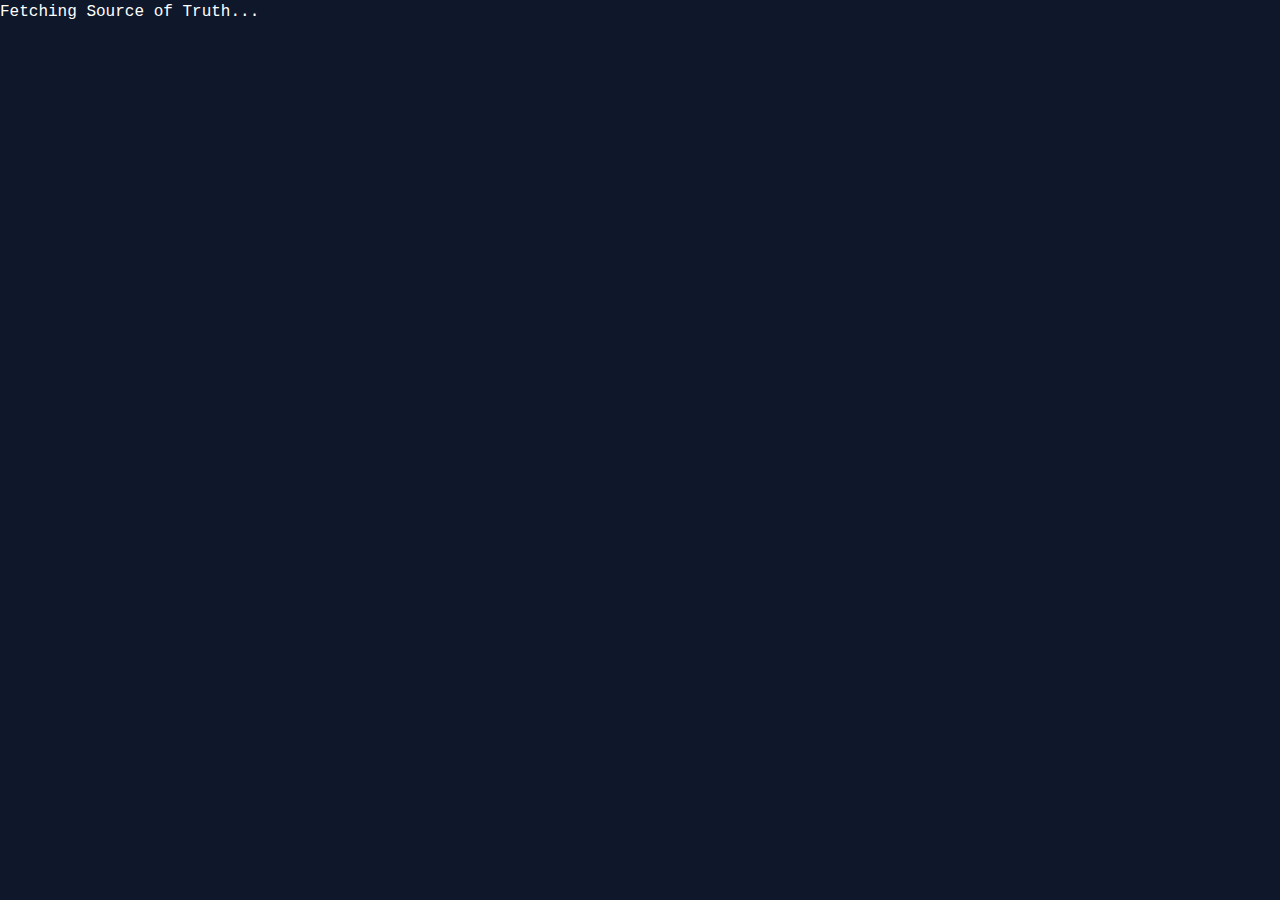
<file: index.html>
<!DOCTYPE html><html><head><meta charSet="utf-8"/><meta name="viewport" content="width=device-width"/><meta name="next-head-count" content="2"/><link rel="preload" href="./_next/static/css/aeae6ed8f0e3de31.css" as="style"/><link rel="stylesheet" href="./_next/static/css/aeae6ed8f0e3de31.css" data-n-g=""/><noscript data-n-css=""></noscript><script defer="" nomodule="" src="./_next/static/chunks/polyfills-5cd94c89d3acac5f.js"></script><script src="./_next/static/chunks/webpack-122137e5e87d7083.js" defer=""></script><script src="./_next/static/chunks/framework-c4190dd27fdc6a34.js" defer=""></script><script src="./_next/static/chunks/main-24e9726f06e44d56.js" defer=""></script><script src="./_next/static/chunks/pages/_app-57faebaed5dd061e.js" defer=""></script><script src="./_next/static/chunks/pages/index-66a5ab4cf7019b3c.js" defer=""></script><script src="./_next/static/SiEO-gIM7eQ6HIjj3cVGA/_buildManifest.js" defer=""></script><script src="./_next/static/SiEO-gIM7eQ6HIjj3cVGA/_ssgManifest.js" defer=""></script><script src="./_next/static/SiEO-gIM7eQ6HIjj3cVGA/_middlewareManifest.js" defer=""></script></head><body><div id="__next" data-reactroot=""><div class="bg-slate-900 overflow-auto min-h-screen w-screen"><div class="font-mono text-white">Fetching Source of Truth...</div></div></div><script id="__NEXT_DATA__" type="application/json">{"props":{"pageProps":{}},"page":"/","query":{},"buildId":"SiEO-gIM7eQ6HIjj3cVGA","assetPrefix":".","nextExport":true,"autoExport":true,"isFallback":false,"scriptLoader":[]}</script></body></html>
</file>
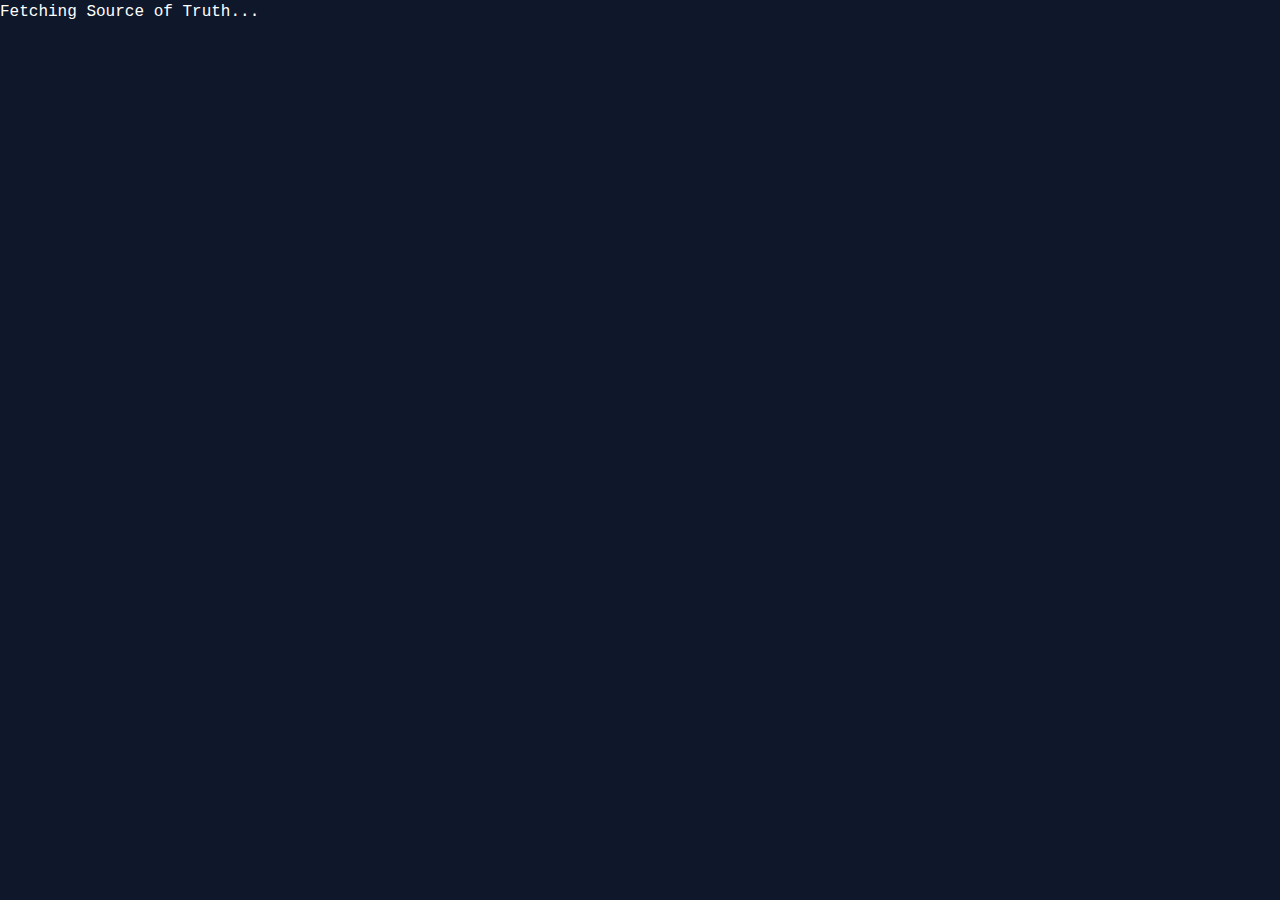
<file: out/index.html>
<!DOCTYPE html><html><head><meta charSet="utf-8"/><meta name="viewport" content="width=device-width"/><meta name="next-head-count" content="2"/><link rel="preload" href="./_next/static/css/aeae6ed8f0e3de31.css" as="style"/><link rel="stylesheet" href="./_next/static/css/aeae6ed8f0e3de31.css" data-n-g=""/><noscript data-n-css=""></noscript><script defer="" nomodule="" src="./_next/static/chunks/polyfills-5cd94c89d3acac5f.js"></script><script src="./_next/static/chunks/webpack-122137e5e87d7083.js" defer=""></script><script src="./_next/static/chunks/framework-c4190dd27fdc6a34.js" defer=""></script><script src="./_next/static/chunks/main-24e9726f06e44d56.js" defer=""></script><script src="./_next/static/chunks/pages/_app-57faebaed5dd061e.js" defer=""></script><script src="./_next/static/chunks/pages/index-acd901df34933aeb.js" defer=""></script><script src="./_next/static/fle7bz53mKxOJQnjIRvvD/_buildManifest.js" defer=""></script><script src="./_next/static/fle7bz53mKxOJQnjIRvvD/_ssgManifest.js" defer=""></script><script src="./_next/static/fle7bz53mKxOJQnjIRvvD/_middlewareManifest.js" defer=""></script></head><body><div id="__next" data-reactroot=""><div class="bg-slate-900 overflow-auto min-h-screen w-screen"><div class="font-mono text-white">Fetching Source of Truth...</div></div></div><script id="__NEXT_DATA__" type="application/json">{"props":{"pageProps":{}},"page":"/","query":{},"buildId":"fle7bz53mKxOJQnjIRvvD","assetPrefix":".","nextExport":true,"autoExport":true,"isFallback":false,"scriptLoader":[]}</script></body></html>
</file>
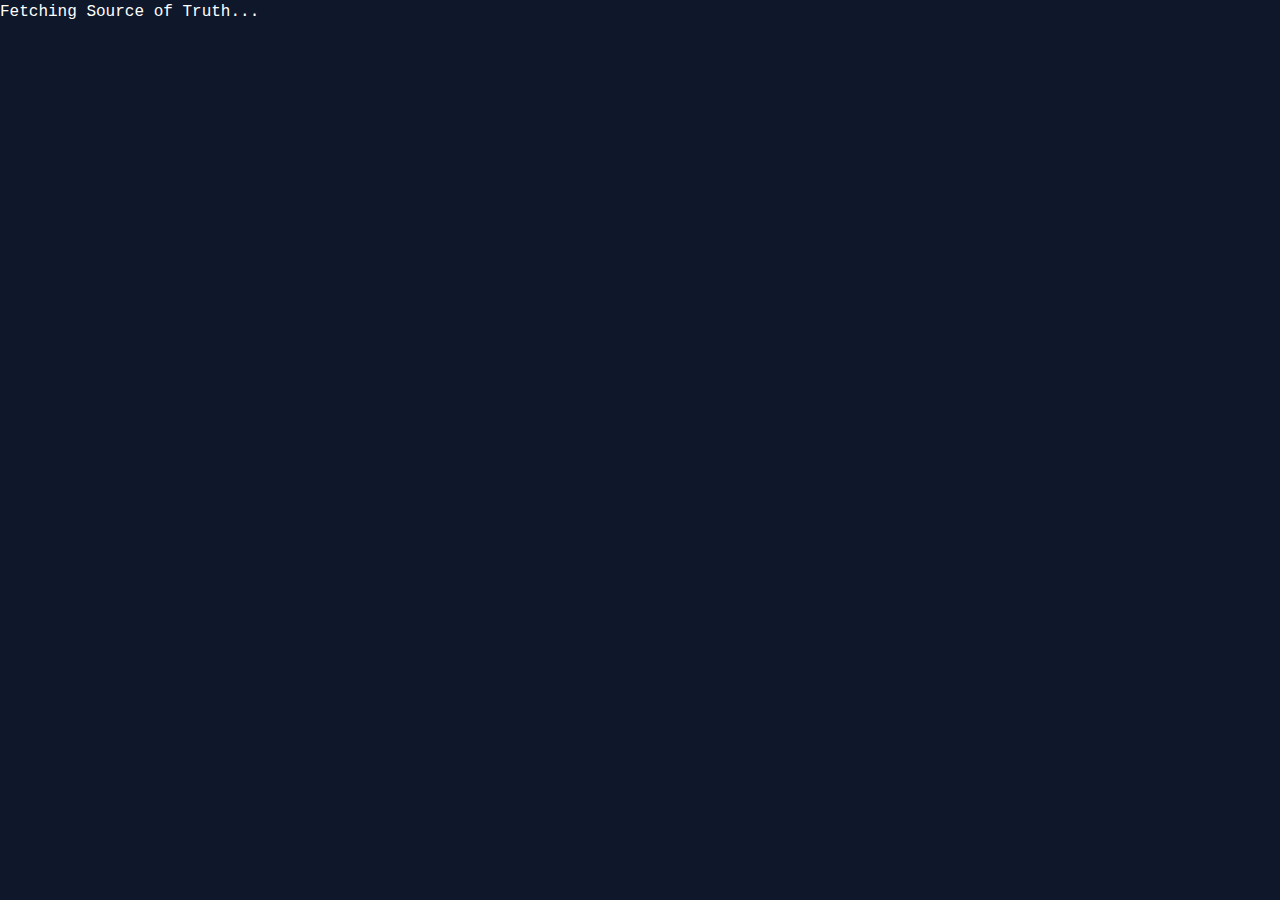
<file: result.html>
<!DOCTYPE html><html><head><meta charSet="utf-8"/><meta name="viewport" content="width=device-width"/><meta name="next-head-count" content="2"/><link rel="preload" href="./_next/static/css/aeae6ed8f0e3de31.css" as="style"/><link rel="stylesheet" href="./_next/static/css/aeae6ed8f0e3de31.css" data-n-g=""/><noscript data-n-css=""></noscript><script defer="" nomodule="" src="./_next/static/chunks/polyfills-5cd94c89d3acac5f.js"></script><script src="./_next/static/chunks/webpack-122137e5e87d7083.js" defer=""></script><script src="./_next/static/chunks/framework-c4190dd27fdc6a34.js" defer=""></script><script src="./_next/static/chunks/main-24e9726f06e44d56.js" defer=""></script><script src="./_next/static/chunks/pages/_app-57faebaed5dd061e.js" defer=""></script><script src="./_next/static/chunks/287-f8e07f339bf988ee.js" defer=""></script><script src="./_next/static/chunks/pages/result-9cedc187d6691690.js" defer=""></script><script src="./_next/static/SiEO-gIM7eQ6HIjj3cVGA/_buildManifest.js" defer=""></script><script src="./_next/static/SiEO-gIM7eQ6HIjj3cVGA/_ssgManifest.js" defer=""></script><script src="./_next/static/SiEO-gIM7eQ6HIjj3cVGA/_middlewareManifest.js" defer=""></script></head><body><div id="__next" data-reactroot=""><div class="bg-slate-900 overflow-auto min-h-screen w-screen"></div></div><script id="__NEXT_DATA__" type="application/json">{"props":{"pageProps":{}},"page":"/result","query":{},"buildId":"SiEO-gIM7eQ6HIjj3cVGA","assetPrefix":".","nextExport":true,"autoExport":true,"isFallback":false,"scriptLoader":[]}</script></body></html>
</file>
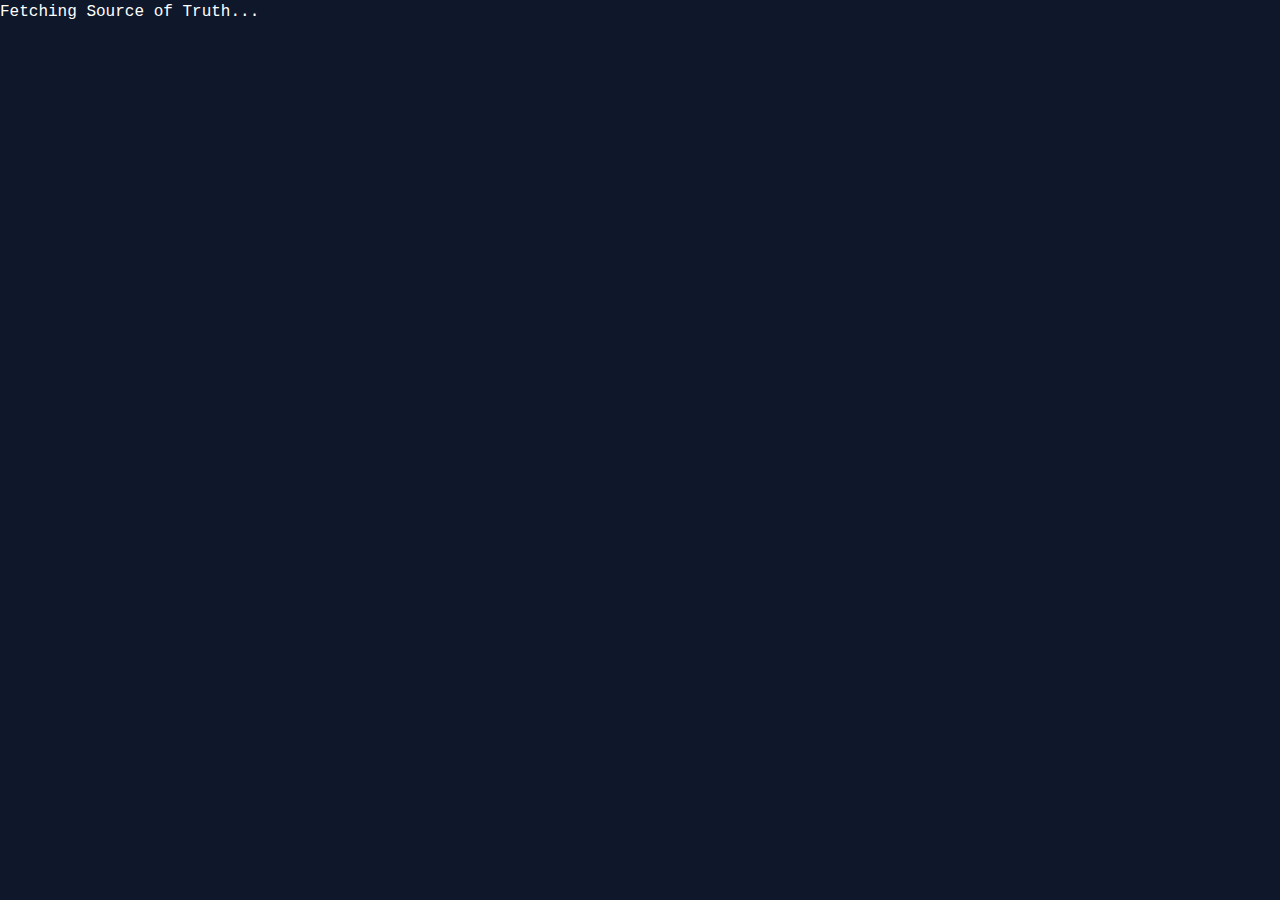
<file: out/result.html>
<!DOCTYPE html><html><head><meta charSet="utf-8"/><meta name="viewport" content="width=device-width"/><meta name="next-head-count" content="2"/><link rel="preload" href="./_next/static/css/aeae6ed8f0e3de31.css" as="style"/><link rel="stylesheet" href="./_next/static/css/aeae6ed8f0e3de31.css" data-n-g=""/><noscript data-n-css=""></noscript><script defer="" nomodule="" src="./_next/static/chunks/polyfills-5cd94c89d3acac5f.js"></script><script src="./_next/static/chunks/webpack-122137e5e87d7083.js" defer=""></script><script src="./_next/static/chunks/framework-c4190dd27fdc6a34.js" defer=""></script><script src="./_next/static/chunks/main-24e9726f06e44d56.js" defer=""></script><script src="./_next/static/chunks/pages/_app-57faebaed5dd061e.js" defer=""></script><script src="./_next/static/chunks/287-f8e07f339bf988ee.js" defer=""></script><script src="./_next/static/chunks/pages/result-2f0cb33b2da7c136.js" defer=""></script><script src="./_next/static/fle7bz53mKxOJQnjIRvvD/_buildManifest.js" defer=""></script><script src="./_next/static/fle7bz53mKxOJQnjIRvvD/_ssgManifest.js" defer=""></script><script src="./_next/static/fle7bz53mKxOJQnjIRvvD/_middlewareManifest.js" defer=""></script></head><body><div id="__next" data-reactroot=""><div class="bg-slate-900 overflow-auto min-h-screen w-screen"></div></div><script id="__NEXT_DATA__" type="application/json">{"props":{"pageProps":{}},"page":"/result","query":{},"buildId":"fle7bz53mKxOJQnjIRvvD","assetPrefix":".","nextExport":true,"autoExport":true,"isFallback":false,"scriptLoader":[]}</script></body></html>
</file>
<file: _next/static/css/aeae6ed8f0e3de31.css>
/*
! tailwindcss v3.0.24 | MIT License | https://tailwindcss.com
*/*,:after,:before{box-sizing:border-box;border:0 solid #e5e7eb}:after,:before{--tw-content:""}html{line-height:1.5;-webkit-text-size-adjust:100%;-moz-tab-size:4;-o-tab-size:4;tab-size:4;font-family:ui-sans-serif,system-ui,-apple-system,BlinkMacSystemFont,Segoe UI,Roboto,Helvetica Neue,Arial,Noto Sans,sans-serif,Apple Color Emoji,Segoe UI Emoji,Segoe UI Symbol,Noto Color Emoji}body{margin:0;line-height:inherit}hr{height:0;color:inherit;border-top-width:1px}abbr:where([title]){-webkit-text-decoration:underline dotted;text-decoration:underline dotted}h1,h2,h3,h4,h5,h6{font-size:inherit;font-weight:inherit}a{color:inherit;text-decoration:inherit}b,strong{font-weight:bolder}code,kbd,pre,samp{font-family:ui-monospace,SFMono-Regular,Menlo,Monaco,Consolas,Liberation Mono,Courier New,monospace;font-size:1em}small{font-size:80%}sub,sup{font-size:75%;line-height:0;position:relative;vertical-align:baseline}sub{bottom:-.25em}sup{top:-.5em}table{text-indent:0;border-color:inherit;border-collapse:collapse}button,input,optgroup,select,textarea{font-family:inherit;font-size:100%;line-height:inherit;color:inherit;margin:0;padding:0}button,select{text-transform:none}[type=button],[type=reset],[type=submit],button{-webkit-appearance:button;background-color:transparent;background-image:none}:-moz-focusring{outline:auto}:-moz-ui-invalid{box-shadow:none}progress{vertical-align:baseline}::-webkit-inner-spin-button,::-webkit-outer-spin-button{height:auto}[type=search]{-webkit-appearance:textfield;outline-offset:-2px}::-webkit-search-decoration{-webkit-appearance:none}::-webkit-file-upload-button{-webkit-appearance:button;font:inherit}summary{display:list-item}blockquote,dd,dl,figure,h1,h2,h3,h4,h5,h6,hr,p,pre{margin:0}fieldset{margin:0}fieldset,legend{padding:0}menu,ol,ul{list-style:none;margin:0;padding:0}textarea{resize:vertical}input::-moz-placeholder,textarea::-moz-placeholder{opacity:1;color:#9ca3af}input:-ms-input-placeholder,textarea:-ms-input-placeholder{opacity:1;color:#9ca3af}input::placeholder,textarea::placeholder{opacity:1;color:#9ca3af}[role=button],button{cursor:pointer}:disabled{cursor:default}audio,canvas,embed,iframe,img,object,svg,video{display:block;vertical-align:middle}img,video{max-width:100%;height:auto}[hidden]{display:none}*,:after,:before{--tw-translate-x:0;--tw-translate-y:0;--tw-rotate:0;--tw-skew-x:0;--tw-skew-y:0;--tw-scale-x:1;--tw-scale-y:1;--tw-pan-x: ;--tw-pan-y: ;--tw-pinch-zoom: ;--tw-scroll-snap-strictness:proximity;--tw-ordinal: ;--tw-slashed-zero: ;--tw-numeric-figure: ;--tw-numeric-spacing: ;--tw-numeric-fraction: ;--tw-ring-inset: ;--tw-ring-offset-width:0px;--tw-ring-offset-color:#fff;--tw-ring-color:rgb(59 130 246/0.5);--tw-ring-offset-shadow:0 0 #0000;--tw-ring-shadow:0 0 #0000;--tw-shadow:0 0 #0000;--tw-shadow-colored:0 0 #0000;--tw-blur: ;--tw-brightness: ;--tw-contrast: ;--tw-grayscale: ;--tw-hue-rotate: ;--tw-invert: ;--tw-saturate: ;--tw-sepia: ;--tw-drop-shadow: ;--tw-backdrop-blur: ;--tw-backdrop-brightness: ;--tw-backdrop-contrast: ;--tw-backdrop-grayscale: ;--tw-backdrop-hue-rotate: ;--tw-backdrop-invert: ;--tw-backdrop-opacity: ;--tw-backdrop-saturate: ;--tw-backdrop-sepia: }.container{width:100%}@media (min-width:640px){.container{max-width:640px}}@media (min-width:768px){.container{max-width:768px}}@media (min-width:1024px){.container{max-width:1024px}}@media (min-width:1280px){.container{max-width:1280px}}@media (min-width:1536px){.container{max-width:1536px}}.fixed{position:fixed}.absolute{position:absolute}.relative{position:relative}.inset-0{top:0;right:0;bottom:0;left:0}.right-16{right:4rem}.top-16{top:4rem}.top-3{top:.75rem}.right-3{right:.75rem}.top-1{top:.25rem}.right-0{right:0}.-top-2{top:-.5rem}.-left-3{left:-.75rem}.right-2\.5{right:.625rem}.right-2{right:.5rem}.left-5{left:1.25rem}.bottom-1{bottom:.25rem}.z-10{z-index:10}.z-50{z-index:50}.z-40{z-index:40}.col-span-3{grid-column:span 3/span 3}.mx-5{margin-left:1.25rem;margin-right:1.25rem}.mx-auto{margin-left:auto;margin-right:auto}.mx-\[6rem\]{margin-left:6rem;margin-right:6rem}.mr-2{margin-right:.5rem}.mt-1{margin-top:.25rem}.mt-3{margin-top:.75rem}.mb-4{margin-bottom:1rem}.mt-2{margin-top:.5rem}.mr-1{margin-right:.25rem}.ml-1{margin-left:.25rem}.mt-4{margin-top:1rem}.mb-2{margin-bottom:.5rem}.ml-12{margin-left:3rem}.mt-5{margin-top:1.25rem}.ml-2{margin-left:.5rem}.mb-5{margin-bottom:1.25rem}.ml-auto{margin-left:auto}.block{display:block}.inline-block{display:inline-block}.flex{display:flex}.inline-flex{display:inline-flex}.grid{display:grid}.hidden{display:none}.h-8{height:2rem}.h-5{height:1.25rem}.h-full{height:100%}.h-\[47\.5rem\]{height:47.5rem}.h-14{height:3.5rem}.h-screen{height:100vh}.min-h-screen{min-height:100vh}.w-8{width:2rem}.w-5{width:1.25rem}.w-1\/4{width:25%}.w-full{width:100%}.w-\[32rem\]{width:32rem}.w-40{width:10rem}.w-52{width:13rem}.w-14{width:3.5rem}.w-screen{width:100vw}.max-w-md{max-width:28rem}.transform{transform:translate(var(--tw-translate-x),var(--tw-translate-y)) rotate(var(--tw-rotate)) skewX(var(--tw-skew-x)) skewY(var(--tw-skew-y)) scaleX(var(--tw-scale-x)) scaleY(var(--tw-scale-y))}@-webkit-keyframes spin{to{transform:rotate(1turn)}}@keyframes spin{to{transform:rotate(1turn)}}.animate-spin{-webkit-animation:spin 1s linear infinite;animation:spin 1s linear infinite}.cursor-pointer{cursor:pointer}.cursor-not-allowed{cursor:not-allowed}.list-disc{list-style-type:disc}.grid-cols-4{grid-template-columns:repeat(4,minmax(0,1fr))}.grid-rows-3{grid-template-rows:repeat(3,minmax(0,1fr))}.flex-row{flex-direction:row}.flex-col{flex-direction:column}.items-center{align-items:center}.justify-center{justify-content:center}.justify-between{justify-content:space-between}.gap-14{gap:3.5rem}.gap-6{gap:1.5rem}.space-x-1>:not([hidden])~:not([hidden]){--tw-space-x-reverse:0;margin-right:calc(.25rem * var(--tw-space-x-reverse));margin-left:calc(.25rem * calc(1 - var(--tw-space-x-reverse)))}.overflow-auto{overflow:auto}.overflow-x-hidden{overflow-x:hidden}.overflow-x-scroll{overflow-x:scroll}.overflow-y-scroll{overflow-y:scroll}.whitespace-nowrap{white-space:nowrap}.rounded-lg{border-radius:.5rem}.rounded{border-radius:.25rem}.rounded-md{border-radius:.375rem}.rounded-t-md{border-top-left-radius:.375rem;border-top-right-radius:.375rem}.rounded-b-md{border-bottom-right-radius:.375rem;border-bottom-left-radius:.375rem}.border{border-width:1px}.border-y-\[1px\]{border-top-width:1px;border-bottom-width:1px}.border-x-\[1px\]{border-left-width:1px;border-right-width:1px}.border-t-\[1px\]{border-top-width:1px}.border-t-\[3px\]{border-top-width:3px}.border-gray-600{--tw-border-opacity:1;border-color:rgb(75 85 99/var(--tw-border-opacity))}.border-yellow-800{--tw-border-opacity:1;border-color:rgb(133 77 14/var(--tw-border-opacity))}.border-orange-600{--tw-border-opacity:1;border-color:rgb(234 88 12/var(--tw-border-opacity))}.border-gray-700{--tw-border-opacity:1;border-color:rgb(55 65 81/var(--tw-border-opacity))}.border-gray-500{--tw-border-opacity:1;border-color:rgb(107 114 128/var(--tw-border-opacity))}.border-stone-600{--tw-border-opacity:1;border-color:rgb(87 83 78/var(--tw-border-opacity))}.border-red-400{--tw-border-opacity:1;border-color:rgb(248 113 113/var(--tw-border-opacity))}.bg-gray-800{--tw-bg-opacity:1;background-color:rgb(31 41 55/var(--tw-bg-opacity))}.bg-yellow-200{--tw-bg-opacity:1;background-color:rgb(254 240 138/var(--tw-bg-opacity))}.bg-yellow-700{--tw-bg-opacity:1;background-color:rgb(161 98 7/var(--tw-bg-opacity))}.bg-transparent{background-color:transparent}.bg-red-200\/90{background-color:rgb(254 202 202/.9)}.bg-neutral-900{--tw-bg-opacity:1;background-color:rgb(23 23 23/var(--tw-bg-opacity))}.bg-gray-700{--tw-bg-opacity:1;background-color:rgb(55 65 81/var(--tw-bg-opacity))}.bg-orange-700{--tw-bg-opacity:1;background-color:rgb(194 65 12/var(--tw-bg-opacity))}.bg-orange-400{--tw-bg-opacity:1;background-color:rgb(251 146 60/var(--tw-bg-opacity))}.bg-gray-400{--tw-bg-opacity:1;background-color:rgb(156 163 175/var(--tw-bg-opacity))}.bg-orange-300{--tw-bg-opacity:1;background-color:rgb(253 186 116/var(--tw-bg-opacity))}.bg-gray-100{--tw-bg-opacity:1;background-color:rgb(243 244 246/var(--tw-bg-opacity))}.bg-orange-100{--tw-bg-opacity:1;background-color:rgb(255 237 213/var(--tw-bg-opacity))}.bg-gray-900{--tw-bg-opacity:1;background-color:rgb(17 24 39/var(--tw-bg-opacity))}.bg-stone-900{--tw-bg-opacity:1;background-color:rgb(28 25 23/var(--tw-bg-opacity))}.bg-red-600{--tw-bg-opacity:1;background-color:rgb(220 38 38/var(--tw-bg-opacity))}.bg-black{--tw-bg-opacity:1;background-color:rgb(0 0 0/var(--tw-bg-opacity))}.bg-stone-500{--tw-bg-opacity:1;background-color:rgb(120 113 108/var(--tw-bg-opacity))}.bg-red-100{--tw-bg-opacity:1;background-color:rgb(254 226 226/var(--tw-bg-opacity))}.bg-slate-900{--tw-bg-opacity:1;background-color:rgb(15 23 42/var(--tw-bg-opacity))}.bg-opacity-20{--tw-bg-opacity:0.2}.bg-opacity-90{--tw-bg-opacity:0.9}.bg-gradient-to-r{background-image:linear-gradient(to right,var(--tw-gradient-stops))}.from-blue-500{--tw-gradient-from:#3b82f6;--tw-gradient-stops:var(--tw-gradient-from),var(--tw-gradient-to,rgb(59 130 246/0))}.via-blue-600{--tw-gradient-stops:var(--tw-gradient-from),#2563eb,var(--tw-gradient-to,rgb(37 99 235/0))}.to-blue-700{--tw-gradient-to:#1d4ed8}.fill-blue-600{fill:#2563eb}.p-4{padding:1rem}.p-2\.5{padding:.625rem}.p-2{padding:.5rem}.p-1\.5{padding:.375rem}.p-1{padding:.25rem}.p-6{padding:1.5rem}.py-2\.5{padding-top:.625rem;padding-bottom:.625rem}.px-5{padding-left:1.25rem;padding-right:1.25rem}.py-2{padding-top:.5rem;padding-bottom:.5rem}.px-3{padding-left:.75rem;padding-right:.75rem}.py-1\.5{padding-top:.375rem;padding-bottom:.375rem}.py-1{padding-top:.25rem;padding-bottom:.25rem}.px-\[6rem\]{padding-left:6rem;padding-right:6rem}.px-1{padding-left:.25rem;padding-right:.25rem}.pt-3{padding-top:.75rem}.pr-4{padding-right:1rem}.pl-3{padding-left:.75rem}.pb-12{padding-bottom:3rem}.text-center{text-align:center}.align-top{vertical-align:top}.font-mono{font-family:ui-monospace,SFMono-Regular,Menlo,Monaco,Consolas,Liberation Mono,Courier New,monospace}.text-sm{font-size:.875rem;line-height:1.25rem}.text-lg{font-size:1.125rem;line-height:1.75rem}.text-xs{font-size:.75rem;line-height:1rem}.text-4xl{font-size:2.25rem;line-height:2.5rem}.text-\[14px\]{font-size:14px}.text-6xl{font-size:3.75rem;line-height:1}.font-medium{font-weight:500}.font-bold{font-weight:700}.font-normal{font-weight:400}.text-gray-200{--tw-text-opacity:1;color:rgb(229 231 235/var(--tw-text-opacity))}.text-gray-400{--tw-text-opacity:1;color:rgb(156 163 175/var(--tw-text-opacity))}.text-gray-300{--tw-text-opacity:1;color:rgb(209 213 219/var(--tw-text-opacity))}.text-red-500{--tw-text-opacity:1;color:rgb(239 68 68/var(--tw-text-opacity))}.text-yellow-800{--tw-text-opacity:1;color:rgb(133 77 14/var(--tw-text-opacity))}.text-blue-600{--tw-text-opacity:1;color:rgb(37 99 235/var(--tw-text-opacity))}.text-white{--tw-text-opacity:1;color:rgb(255 255 255/var(--tw-text-opacity))}.text-yellow-700{--tw-text-opacity:1;color:rgb(161 98 7/var(--tw-text-opacity))}.text-gray-100{--tw-text-opacity:1;color:rgb(243 244 246/var(--tw-text-opacity))}.text-red-800{--tw-text-opacity:1;color:rgb(153 27 27/var(--tw-text-opacity))}.text-red-600{--tw-text-opacity:1;color:rgb(220 38 38/var(--tw-text-opacity))}.text-green-600{--tw-text-opacity:1;color:rgb(22 163 74/var(--tw-text-opacity))}.text-yellow-900{--tw-text-opacity:1;color:rgb(113 63 18/var(--tw-text-opacity))}.text-gray-800{--tw-text-opacity:1;color:rgb(31 41 55/var(--tw-text-opacity))}.text-orange-800{--tw-text-opacity:1;color:rgb(154 52 18/var(--tw-text-opacity))}.text-black{--tw-text-opacity:1;color:rgb(0 0 0/var(--tw-text-opacity))}.text-orange-900{--tw-text-opacity:1;color:rgb(124 45 18/var(--tw-text-opacity))}.text-orange-400{--tw-text-opacity:1;color:rgb(251 146 60/var(--tw-text-opacity))}.text-red-900{--tw-text-opacity:1;color:rgb(127 29 29/var(--tw-text-opacity))}.placeholder-gray-400::-moz-placeholder{--tw-placeholder-opacity:1;color:rgb(156 163 175/var(--tw-placeholder-opacity))}.placeholder-gray-400:-ms-input-placeholder{--tw-placeholder-opacity:1;color:rgb(156 163 175/var(--tw-placeholder-opacity))}.placeholder-gray-400::placeholder{--tw-placeholder-opacity:1;color:rgb(156 163 175/var(--tw-placeholder-opacity))}.placeholder-red-700::-moz-placeholder{--tw-placeholder-opacity:1;color:rgb(185 28 28/var(--tw-placeholder-opacity))}.placeholder-red-700:-ms-input-placeholder{--tw-placeholder-opacity:1;color:rgb(185 28 28/var(--tw-placeholder-opacity))}.placeholder-red-700::placeholder{--tw-placeholder-opacity:1;color:rgb(185 28 28/var(--tw-placeholder-opacity))}.opacity-0{opacity:0}.opacity-25{opacity:.25}.opacity-80{opacity:.8}.shadow-lg{--tw-shadow:0 10px 15px -3px rgb(0 0 0/0.1),0 4px 6px -4px rgb(0 0 0/0.1);--tw-shadow-colored:0 10px 15px -3px var(--tw-shadow-color),0 4px 6px -4px var(--tw-shadow-color)}.shadow-lg,.shadow-md{box-shadow:var(--tw-ring-offset-shadow,0 0 #0000),var(--tw-ring-shadow,0 0 #0000),var(--tw-shadow)}.shadow-md{--tw-shadow:0 4px 6px -1px rgb(0 0 0/0.1),0 2px 4px -2px rgb(0 0 0/0.1);--tw-shadow-colored:0 4px 6px -1px var(--tw-shadow-color),0 2px 4px -2px var(--tw-shadow-color)}.shadow-sm{--tw-shadow:0 1px 2px 0 rgb(0 0 0/0.05);--tw-shadow-colored:0 1px 2px 0 var(--tw-shadow-color)}.shadow,.shadow-sm{box-shadow:var(--tw-ring-offset-shadow,0 0 #0000),var(--tw-ring-shadow,0 0 #0000),var(--tw-shadow)}.shadow{--tw-shadow:0 1px 3px 0 rgb(0 0 0/0.1),0 1px 2px -1px rgb(0 0 0/0.1);--tw-shadow-colored:0 1px 3px 0 var(--tw-shadow-color),0 1px 2px -1px var(--tw-shadow-color)}.shadow-blue-500\/50{--tw-shadow-color:rgb(59 130 246/0.5);--tw-shadow:var(--tw-shadow-colored)}.shadow-gray-500\/50{--tw-shadow-color:rgb(107 114 128/0.5);--tw-shadow:var(--tw-shadow-colored)}.shadow-orange-800{--tw-shadow-color:#9a3412;--tw-shadow:var(--tw-shadow-colored)}.ring-1{--tw-ring-offset-shadow:var(--tw-ring-inset) 0 0 0 var(--tw-ring-offset-width) var(--tw-ring-offset-color);--tw-ring-shadow:var(--tw-ring-inset) 0 0 0 calc(1px + var(--tw-ring-offset-width)) var(--tw-ring-color);box-shadow:var(--tw-ring-offset-shadow),var(--tw-ring-shadow),var(--tw-shadow,0 0 #0000)}.ring-gray-700{--tw-ring-opacity:1;--tw-ring-color:rgb(55 65 81/var(--tw-ring-opacity))}.ring-gray-500{--tw-ring-opacity:1;--tw-ring-color:rgb(107 114 128/var(--tw-ring-opacity))}.filter{filter:var(--tw-blur) var(--tw-brightness) var(--tw-contrast) var(--tw-grayscale) var(--tw-hue-rotate) var(--tw-invert) var(--tw-saturate) var(--tw-sepia) var(--tw-drop-shadow)}.transition{transition-property:color,background-color,border-color,fill,stroke,opacity,box-shadow,transform,filter,-webkit-text-decoration-color,-webkit-backdrop-filter;transition-property:color,background-color,border-color,text-decoration-color,fill,stroke,opacity,box-shadow,transform,filter,backdrop-filter;transition-property:color,background-color,border-color,text-decoration-color,fill,stroke,opacity,box-shadow,transform,filter,backdrop-filter,-webkit-text-decoration-color,-webkit-backdrop-filter;transition-timing-function:cubic-bezier(.4,0,.2,1);transition-duration:.15s}.duration-200{transition-duration:.2s}.duration-100{transition-duration:.1s}.ease-in-out{transition-timing-function:cubic-bezier(.4,0,.2,1)}.scrollbar::-webkit-scrollbar{width:10px;height:10px}.scrollbar::-webkit-scrollbar-track{border-radius:100vh;background:#424b6b}.scrollbar::-webkit-scrollbar-thumb{background:#6472a3;border-radius:100vh}.hover\:scale-105:hover{--tw-scale-x:1.05;--tw-scale-y:1.05}.hover\:scale-105:hover,.hover\:scale-110:hover{transform:translate(var(--tw-translate-x),var(--tw-translate-y)) rotate(var(--tw-rotate)) skewX(var(--tw-skew-x)) skewY(var(--tw-skew-y)) scaleX(var(--tw-scale-x)) scaleY(var(--tw-scale-y))}.hover\:scale-110:hover{--tw-scale-x:1.1;--tw-scale-y:1.1}.hover\:border-gray-400:hover{--tw-border-opacity:1;border-color:rgb(156 163 175/var(--tw-border-opacity))}.hover\:border-orange-400:hover{--tw-border-opacity:1;border-color:rgb(251 146 60/var(--tw-border-opacity))}.hover\:bg-gray-700:hover{--tw-bg-opacity:1;background-color:rgb(55 65 81/var(--tw-bg-opacity))}.hover\:bg-yellow-800:hover{--tw-bg-opacity:1;background-color:rgb(133 77 14/var(--tw-bg-opacity))}.hover\:bg-yellow-700:hover{--tw-bg-opacity:1;background-color:rgb(161 98 7/var(--tw-bg-opacity))}.hover\:bg-yellow-100:hover{--tw-bg-opacity:1;background-color:rgb(254 249 195/var(--tw-bg-opacity))}.hover\:bg-gray-500:hover{--tw-bg-opacity:1;background-color:rgb(107 114 128/var(--tw-bg-opacity))}.hover\:bg-orange-500:hover{--tw-bg-opacity:1;background-color:rgb(249 115 22/var(--tw-bg-opacity))}.hover\:bg-gray-800:hover{--tw-bg-opacity:1;background-color:rgb(31 41 55/var(--tw-bg-opacity))}.hover\:bg-red-800:hover{--tw-bg-opacity:1;background-color:rgb(153 27 27/var(--tw-bg-opacity))}.hover\:bg-gray-600:hover{--tw-bg-opacity:1;background-color:rgb(75 85 99/var(--tw-bg-opacity))}.hover\:bg-gradient-to-br:hover{background-image:linear-gradient(to bottom right,var(--tw-gradient-stops))}.hover\:text-white:hover{--tw-text-opacity:1;color:rgb(255 255 255/var(--tw-text-opacity))}.hover\:text-blue-400:hover{--tw-text-opacity:1;color:rgb(96 165 250/var(--tw-text-opacity))}.hover\:text-red-500:hover{--tw-text-opacity:1;color:rgb(239 68 68/var(--tw-text-opacity))}.focus\:z-10:focus{z-index:10}.focus\:border-blue-500:focus{--tw-border-opacity:1;border-color:rgb(59 130 246/var(--tw-border-opacity))}.focus\:border-red-500:focus{--tw-border-opacity:1;border-color:rgb(239 68 68/var(--tw-border-opacity))}.focus\:bg-yellow-900:focus{--tw-bg-opacity:1;background-color:rgb(113 63 18/var(--tw-bg-opacity))}.focus\:bg-gray-300:focus{--tw-bg-opacity:1;background-color:rgb(209 213 219/var(--tw-bg-opacity))}.focus\:bg-gray-100:focus{--tw-bg-opacity:1;background-color:rgb(243 244 246/var(--tw-bg-opacity))}.focus\:bg-orange-300:focus{--tw-bg-opacity:1;background-color:rgb(253 186 116/var(--tw-bg-opacity))}.focus\:text-blue-300:focus{--tw-text-opacity:1;color:rgb(147 197 253/var(--tw-text-opacity))}.focus\:text-white:focus{--tw-text-opacity:1;color:rgb(255 255 255/var(--tw-text-opacity))}.focus\:text-gray-800:focus{--tw-text-opacity:1;color:rgb(31 41 55/var(--tw-text-opacity))}.focus\:text-black:focus{--tw-text-opacity:1;color:rgb(0 0 0/var(--tw-text-opacity))}.focus\:text-orange-800:focus{--tw-text-opacity:1;color:rgb(154 52 18/var(--tw-text-opacity))}.focus\:outline-none:focus{outline:2px solid transparent;outline-offset:2px}.focus\:ring-2:focus{--tw-ring-offset-shadow:var(--tw-ring-inset) 0 0 0 var(--tw-ring-offset-width) var(--tw-ring-offset-color);--tw-ring-shadow:var(--tw-ring-inset) 0 0 0 calc(2px + var(--tw-ring-offset-width)) var(--tw-ring-color)}.focus\:ring-1:focus,.focus\:ring-2:focus{box-shadow:var(--tw-ring-offset-shadow),var(--tw-ring-shadow),var(--tw-shadow,0 0 #0000)}.focus\:ring-1:focus{--tw-ring-offset-shadow:var(--tw-ring-inset) 0 0 0 var(--tw-ring-offset-width) var(--tw-ring-offset-color);--tw-ring-shadow:var(--tw-ring-inset) 0 0 0 calc(1px + var(--tw-ring-offset-width)) var(--tw-ring-color)}.focus\:ring-4:focus{--tw-ring-offset-shadow:var(--tw-ring-inset) 0 0 0 var(--tw-ring-offset-width) var(--tw-ring-offset-color);--tw-ring-shadow:var(--tw-ring-inset) 0 0 0 calc(4px + var(--tw-ring-offset-width)) var(--tw-ring-color);box-shadow:var(--tw-ring-offset-shadow),var(--tw-ring-shadow),var(--tw-shadow,0 0 #0000)}.focus\:ring-gray-700:focus{--tw-ring-opacity:1;--tw-ring-color:rgb(55 65 81/var(--tw-ring-opacity))}.focus\:ring-blue-300:focus{--tw-ring-opacity:1;--tw-ring-color:rgb(147 197 253/var(--tw-ring-opacity))}.focus\:ring-blue-500:focus{--tw-ring-opacity:1;--tw-ring-color:rgb(59 130 246/var(--tw-ring-opacity))}.focus\:ring-red-800:focus{--tw-ring-opacity:1;--tw-ring-color:rgb(153 27 27/var(--tw-ring-opacity))}.focus\:ring-gray-600:focus{--tw-ring-opacity:1;--tw-ring-color:rgb(75 85 99/var(--tw-ring-opacity))}.focus\:ring-red-500:focus{--tw-ring-opacity:1;--tw-ring-color:rgb(239 68 68/var(--tw-ring-opacity))}.group:hover .group-hover\:scale-110{--tw-scale-x:1.1;--tw-scale-y:1.1;transform:translate(var(--tw-translate-x),var(--tw-translate-y)) rotate(var(--tw-rotate)) skewX(var(--tw-skew-x)) skewY(var(--tw-skew-y)) scaleX(var(--tw-scale-x)) scaleY(var(--tw-scale-y))}.group:hover .group-hover\:opacity-100{opacity:1}@media (prefers-color-scheme:dark){.dark\:text-gray-600{--tw-text-opacity:1;color:rgb(75 85 99/var(--tw-text-opacity))}.dark\:shadow-lg{--tw-shadow:0 10px 15px -3px rgb(0 0 0/0.1),0 4px 6px -4px rgb(0 0 0/0.1);--tw-shadow-colored:0 10px 15px -3px var(--tw-shadow-color),0 4px 6px -4px var(--tw-shadow-color);box-shadow:var(--tw-ring-offset-shadow,0 0 #0000),var(--tw-ring-shadow,0 0 #0000),var(--tw-shadow)}.dark\:shadow-blue-800\/80{--tw-shadow-color:rgb(30 64 175/0.8);--tw-shadow:var(--tw-shadow-colored)}.dark\:focus\:ring-blue-800:focus{--tw-ring-opacity:1;--tw-ring-color:rgb(30 64 175/var(--tw-ring-opacity))}}@media (min-width:768px){.md\:inset-0{top:0;right:0;bottom:0;left:0}.md\:order-1{order:1}.md\:ml-2{margin-left:.5rem}.md\:mt-0{margin-top:0}.md\:flex{display:flex}.md\:h-full{height:100%}.md\:h-auto{height:auto}.md\:w-auto{width:auto}.md\:flex-row{flex-direction:row}.md\:space-x-3>:not([hidden])~:not([hidden]){--tw-space-x-reverse:0;margin-right:calc(.75rem * var(--tw-space-x-reverse));margin-left:calc(.75rem * calc(1 - var(--tw-space-x-reverse)))}.md\:space-x-8>:not([hidden])~:not([hidden]){--tw-space-x-reverse:0;margin-right:calc(2rem * var(--tw-space-x-reverse));margin-left:calc(2rem * calc(1 - var(--tw-space-x-reverse)))}.md\:text-sm{font-size:.875rem;line-height:1.25rem}.md\:font-medium{font-weight:500}}
</file>
<file: out/_next/static/css/aeae6ed8f0e3de31.css>
/*
! tailwindcss v3.0.24 | MIT License | https://tailwindcss.com
*/*,:after,:before{box-sizing:border-box;border:0 solid #e5e7eb}:after,:before{--tw-content:""}html{line-height:1.5;-webkit-text-size-adjust:100%;-moz-tab-size:4;-o-tab-size:4;tab-size:4;font-family:ui-sans-serif,system-ui,-apple-system,BlinkMacSystemFont,Segoe UI,Roboto,Helvetica Neue,Arial,Noto Sans,sans-serif,Apple Color Emoji,Segoe UI Emoji,Segoe UI Symbol,Noto Color Emoji}body{margin:0;line-height:inherit}hr{height:0;color:inherit;border-top-width:1px}abbr:where([title]){-webkit-text-decoration:underline dotted;text-decoration:underline dotted}h1,h2,h3,h4,h5,h6{font-size:inherit;font-weight:inherit}a{color:inherit;text-decoration:inherit}b,strong{font-weight:bolder}code,kbd,pre,samp{font-family:ui-monospace,SFMono-Regular,Menlo,Monaco,Consolas,Liberation Mono,Courier New,monospace;font-size:1em}small{font-size:80%}sub,sup{font-size:75%;line-height:0;position:relative;vertical-align:baseline}sub{bottom:-.25em}sup{top:-.5em}table{text-indent:0;border-color:inherit;border-collapse:collapse}button,input,optgroup,select,textarea{font-family:inherit;font-size:100%;line-height:inherit;color:inherit;margin:0;padding:0}button,select{text-transform:none}[type=button],[type=reset],[type=submit],button{-webkit-appearance:button;background-color:transparent;background-image:none}:-moz-focusring{outline:auto}:-moz-ui-invalid{box-shadow:none}progress{vertical-align:baseline}::-webkit-inner-spin-button,::-webkit-outer-spin-button{height:auto}[type=search]{-webkit-appearance:textfield;outline-offset:-2px}::-webkit-search-decoration{-webkit-appearance:none}::-webkit-file-upload-button{-webkit-appearance:button;font:inherit}summary{display:list-item}blockquote,dd,dl,figure,h1,h2,h3,h4,h5,h6,hr,p,pre{margin:0}fieldset{margin:0}fieldset,legend{padding:0}menu,ol,ul{list-style:none;margin:0;padding:0}textarea{resize:vertical}input::-moz-placeholder,textarea::-moz-placeholder{opacity:1;color:#9ca3af}input:-ms-input-placeholder,textarea:-ms-input-placeholder{opacity:1;color:#9ca3af}input::placeholder,textarea::placeholder{opacity:1;color:#9ca3af}[role=button],button{cursor:pointer}:disabled{cursor:default}audio,canvas,embed,iframe,img,object,svg,video{display:block;vertical-align:middle}img,video{max-width:100%;height:auto}[hidden]{display:none}*,:after,:before{--tw-translate-x:0;--tw-translate-y:0;--tw-rotate:0;--tw-skew-x:0;--tw-skew-y:0;--tw-scale-x:1;--tw-scale-y:1;--tw-pan-x: ;--tw-pan-y: ;--tw-pinch-zoom: ;--tw-scroll-snap-strictness:proximity;--tw-ordinal: ;--tw-slashed-zero: ;--tw-numeric-figure: ;--tw-numeric-spacing: ;--tw-numeric-fraction: ;--tw-ring-inset: ;--tw-ring-offset-width:0px;--tw-ring-offset-color:#fff;--tw-ring-color:rgb(59 130 246/0.5);--tw-ring-offset-shadow:0 0 #0000;--tw-ring-shadow:0 0 #0000;--tw-shadow:0 0 #0000;--tw-shadow-colored:0 0 #0000;--tw-blur: ;--tw-brightness: ;--tw-contrast: ;--tw-grayscale: ;--tw-hue-rotate: ;--tw-invert: ;--tw-saturate: ;--tw-sepia: ;--tw-drop-shadow: ;--tw-backdrop-blur: ;--tw-backdrop-brightness: ;--tw-backdrop-contrast: ;--tw-backdrop-grayscale: ;--tw-backdrop-hue-rotate: ;--tw-backdrop-invert: ;--tw-backdrop-opacity: ;--tw-backdrop-saturate: ;--tw-backdrop-sepia: }.container{width:100%}@media (min-width:640px){.container{max-width:640px}}@media (min-width:768px){.container{max-width:768px}}@media (min-width:1024px){.container{max-width:1024px}}@media (min-width:1280px){.container{max-width:1280px}}@media (min-width:1536px){.container{max-width:1536px}}.fixed{position:fixed}.absolute{position:absolute}.relative{position:relative}.inset-0{top:0;right:0;bottom:0;left:0}.right-16{right:4rem}.top-16{top:4rem}.top-3{top:.75rem}.right-3{right:.75rem}.top-1{top:.25rem}.right-0{right:0}.-top-2{top:-.5rem}.-left-3{left:-.75rem}.right-2\.5{right:.625rem}.right-2{right:.5rem}.left-5{left:1.25rem}.bottom-1{bottom:.25rem}.z-10{z-index:10}.z-50{z-index:50}.z-40{z-index:40}.col-span-3{grid-column:span 3/span 3}.mx-5{margin-left:1.25rem;margin-right:1.25rem}.mx-auto{margin-left:auto;margin-right:auto}.mx-\[6rem\]{margin-left:6rem;margin-right:6rem}.mr-2{margin-right:.5rem}.mt-1{margin-top:.25rem}.mt-3{margin-top:.75rem}.mb-4{margin-bottom:1rem}.mt-2{margin-top:.5rem}.mr-1{margin-right:.25rem}.ml-1{margin-left:.25rem}.mt-4{margin-top:1rem}.mb-2{margin-bottom:.5rem}.ml-12{margin-left:3rem}.mt-5{margin-top:1.25rem}.ml-2{margin-left:.5rem}.mb-5{margin-bottom:1.25rem}.ml-auto{margin-left:auto}.block{display:block}.inline-block{display:inline-block}.flex{display:flex}.inline-flex{display:inline-flex}.grid{display:grid}.hidden{display:none}.h-8{height:2rem}.h-5{height:1.25rem}.h-full{height:100%}.h-\[47\.5rem\]{height:47.5rem}.h-14{height:3.5rem}.h-screen{height:100vh}.min-h-screen{min-height:100vh}.w-8{width:2rem}.w-5{width:1.25rem}.w-1\/4{width:25%}.w-full{width:100%}.w-\[32rem\]{width:32rem}.w-40{width:10rem}.w-52{width:13rem}.w-14{width:3.5rem}.w-screen{width:100vw}.max-w-md{max-width:28rem}.transform{transform:translate(var(--tw-translate-x),var(--tw-translate-y)) rotate(var(--tw-rotate)) skewX(var(--tw-skew-x)) skewY(var(--tw-skew-y)) scaleX(var(--tw-scale-x)) scaleY(var(--tw-scale-y))}@-webkit-keyframes spin{to{transform:rotate(1turn)}}@keyframes spin{to{transform:rotate(1turn)}}.animate-spin{-webkit-animation:spin 1s linear infinite;animation:spin 1s linear infinite}.cursor-pointer{cursor:pointer}.cursor-not-allowed{cursor:not-allowed}.list-disc{list-style-type:disc}.grid-cols-4{grid-template-columns:repeat(4,minmax(0,1fr))}.grid-rows-3{grid-template-rows:repeat(3,minmax(0,1fr))}.flex-row{flex-direction:row}.flex-col{flex-direction:column}.items-center{align-items:center}.justify-center{justify-content:center}.justify-between{justify-content:space-between}.gap-14{gap:3.5rem}.gap-6{gap:1.5rem}.space-x-1>:not([hidden])~:not([hidden]){--tw-space-x-reverse:0;margin-right:calc(.25rem * var(--tw-space-x-reverse));margin-left:calc(.25rem * calc(1 - var(--tw-space-x-reverse)))}.overflow-auto{overflow:auto}.overflow-x-hidden{overflow-x:hidden}.overflow-x-scroll{overflow-x:scroll}.overflow-y-scroll{overflow-y:scroll}.whitespace-nowrap{white-space:nowrap}.rounded-lg{border-radius:.5rem}.rounded{border-radius:.25rem}.rounded-md{border-radius:.375rem}.rounded-t-md{border-top-left-radius:.375rem;border-top-right-radius:.375rem}.rounded-b-md{border-bottom-right-radius:.375rem;border-bottom-left-radius:.375rem}.border{border-width:1px}.border-y-\[1px\]{border-top-width:1px;border-bottom-width:1px}.border-x-\[1px\]{border-left-width:1px;border-right-width:1px}.border-t-\[1px\]{border-top-width:1px}.border-t-\[3px\]{border-top-width:3px}.border-gray-600{--tw-border-opacity:1;border-color:rgb(75 85 99/var(--tw-border-opacity))}.border-yellow-800{--tw-border-opacity:1;border-color:rgb(133 77 14/var(--tw-border-opacity))}.border-orange-600{--tw-border-opacity:1;border-color:rgb(234 88 12/var(--tw-border-opacity))}.border-gray-700{--tw-border-opacity:1;border-color:rgb(55 65 81/var(--tw-border-opacity))}.border-gray-500{--tw-border-opacity:1;border-color:rgb(107 114 128/var(--tw-border-opacity))}.border-stone-600{--tw-border-opacity:1;border-color:rgb(87 83 78/var(--tw-border-opacity))}.border-red-400{--tw-border-opacity:1;border-color:rgb(248 113 113/var(--tw-border-opacity))}.bg-gray-800{--tw-bg-opacity:1;background-color:rgb(31 41 55/var(--tw-bg-opacity))}.bg-yellow-200{--tw-bg-opacity:1;background-color:rgb(254 240 138/var(--tw-bg-opacity))}.bg-yellow-700{--tw-bg-opacity:1;background-color:rgb(161 98 7/var(--tw-bg-opacity))}.bg-transparent{background-color:transparent}.bg-red-200\/90{background-color:rgb(254 202 202/.9)}.bg-neutral-900{--tw-bg-opacity:1;background-color:rgb(23 23 23/var(--tw-bg-opacity))}.bg-gray-700{--tw-bg-opacity:1;background-color:rgb(55 65 81/var(--tw-bg-opacity))}.bg-orange-700{--tw-bg-opacity:1;background-color:rgb(194 65 12/var(--tw-bg-opacity))}.bg-orange-400{--tw-bg-opacity:1;background-color:rgb(251 146 60/var(--tw-bg-opacity))}.bg-gray-400{--tw-bg-opacity:1;background-color:rgb(156 163 175/var(--tw-bg-opacity))}.bg-orange-300{--tw-bg-opacity:1;background-color:rgb(253 186 116/var(--tw-bg-opacity))}.bg-gray-100{--tw-bg-opacity:1;background-color:rgb(243 244 246/var(--tw-bg-opacity))}.bg-orange-100{--tw-bg-opacity:1;background-color:rgb(255 237 213/var(--tw-bg-opacity))}.bg-gray-900{--tw-bg-opacity:1;background-color:rgb(17 24 39/var(--tw-bg-opacity))}.bg-stone-900{--tw-bg-opacity:1;background-color:rgb(28 25 23/var(--tw-bg-opacity))}.bg-red-600{--tw-bg-opacity:1;background-color:rgb(220 38 38/var(--tw-bg-opacity))}.bg-black{--tw-bg-opacity:1;background-color:rgb(0 0 0/var(--tw-bg-opacity))}.bg-stone-500{--tw-bg-opacity:1;background-color:rgb(120 113 108/var(--tw-bg-opacity))}.bg-red-100{--tw-bg-opacity:1;background-color:rgb(254 226 226/var(--tw-bg-opacity))}.bg-slate-900{--tw-bg-opacity:1;background-color:rgb(15 23 42/var(--tw-bg-opacity))}.bg-opacity-20{--tw-bg-opacity:0.2}.bg-opacity-90{--tw-bg-opacity:0.9}.bg-gradient-to-r{background-image:linear-gradient(to right,var(--tw-gradient-stops))}.from-blue-500{--tw-gradient-from:#3b82f6;--tw-gradient-stops:var(--tw-gradient-from),var(--tw-gradient-to,rgb(59 130 246/0))}.via-blue-600{--tw-gradient-stops:var(--tw-gradient-from),#2563eb,var(--tw-gradient-to,rgb(37 99 235/0))}.to-blue-700{--tw-gradient-to:#1d4ed8}.fill-blue-600{fill:#2563eb}.p-4{padding:1rem}.p-2\.5{padding:.625rem}.p-2{padding:.5rem}.p-1\.5{padding:.375rem}.p-1{padding:.25rem}.p-6{padding:1.5rem}.py-2\.5{padding-top:.625rem;padding-bottom:.625rem}.px-5{padding-left:1.25rem;padding-right:1.25rem}.py-2{padding-top:.5rem;padding-bottom:.5rem}.px-3{padding-left:.75rem;padding-right:.75rem}.py-1\.5{padding-top:.375rem;padding-bottom:.375rem}.py-1{padding-top:.25rem;padding-bottom:.25rem}.px-\[6rem\]{padding-left:6rem;padding-right:6rem}.px-1{padding-left:.25rem;padding-right:.25rem}.pt-3{padding-top:.75rem}.pr-4{padding-right:1rem}.pl-3{padding-left:.75rem}.pb-12{padding-bottom:3rem}.text-center{text-align:center}.align-top{vertical-align:top}.font-mono{font-family:ui-monospace,SFMono-Regular,Menlo,Monaco,Consolas,Liberation Mono,Courier New,monospace}.text-sm{font-size:.875rem;line-height:1.25rem}.text-lg{font-size:1.125rem;line-height:1.75rem}.text-xs{font-size:.75rem;line-height:1rem}.text-4xl{font-size:2.25rem;line-height:2.5rem}.text-\[14px\]{font-size:14px}.text-6xl{font-size:3.75rem;line-height:1}.font-medium{font-weight:500}.font-bold{font-weight:700}.font-normal{font-weight:400}.text-gray-200{--tw-text-opacity:1;color:rgb(229 231 235/var(--tw-text-opacity))}.text-gray-400{--tw-text-opacity:1;color:rgb(156 163 175/var(--tw-text-opacity))}.text-gray-300{--tw-text-opacity:1;color:rgb(209 213 219/var(--tw-text-opacity))}.text-red-500{--tw-text-opacity:1;color:rgb(239 68 68/var(--tw-text-opacity))}.text-yellow-800{--tw-text-opacity:1;color:rgb(133 77 14/var(--tw-text-opacity))}.text-blue-600{--tw-text-opacity:1;color:rgb(37 99 235/var(--tw-text-opacity))}.text-white{--tw-text-opacity:1;color:rgb(255 255 255/var(--tw-text-opacity))}.text-yellow-700{--tw-text-opacity:1;color:rgb(161 98 7/var(--tw-text-opacity))}.text-gray-100{--tw-text-opacity:1;color:rgb(243 244 246/var(--tw-text-opacity))}.text-red-800{--tw-text-opacity:1;color:rgb(153 27 27/var(--tw-text-opacity))}.text-red-600{--tw-text-opacity:1;color:rgb(220 38 38/var(--tw-text-opacity))}.text-green-600{--tw-text-opacity:1;color:rgb(22 163 74/var(--tw-text-opacity))}.text-yellow-900{--tw-text-opacity:1;color:rgb(113 63 18/var(--tw-text-opacity))}.text-gray-800{--tw-text-opacity:1;color:rgb(31 41 55/var(--tw-text-opacity))}.text-orange-800{--tw-text-opacity:1;color:rgb(154 52 18/var(--tw-text-opacity))}.text-black{--tw-text-opacity:1;color:rgb(0 0 0/var(--tw-text-opacity))}.text-orange-900{--tw-text-opacity:1;color:rgb(124 45 18/var(--tw-text-opacity))}.text-orange-400{--tw-text-opacity:1;color:rgb(251 146 60/var(--tw-text-opacity))}.text-red-900{--tw-text-opacity:1;color:rgb(127 29 29/var(--tw-text-opacity))}.placeholder-gray-400::-moz-placeholder{--tw-placeholder-opacity:1;color:rgb(156 163 175/var(--tw-placeholder-opacity))}.placeholder-gray-400:-ms-input-placeholder{--tw-placeholder-opacity:1;color:rgb(156 163 175/var(--tw-placeholder-opacity))}.placeholder-gray-400::placeholder{--tw-placeholder-opacity:1;color:rgb(156 163 175/var(--tw-placeholder-opacity))}.placeholder-red-700::-moz-placeholder{--tw-placeholder-opacity:1;color:rgb(185 28 28/var(--tw-placeholder-opacity))}.placeholder-red-700:-ms-input-placeholder{--tw-placeholder-opacity:1;color:rgb(185 28 28/var(--tw-placeholder-opacity))}.placeholder-red-700::placeholder{--tw-placeholder-opacity:1;color:rgb(185 28 28/var(--tw-placeholder-opacity))}.opacity-0{opacity:0}.opacity-25{opacity:.25}.opacity-80{opacity:.8}.shadow-lg{--tw-shadow:0 10px 15px -3px rgb(0 0 0/0.1),0 4px 6px -4px rgb(0 0 0/0.1);--tw-shadow-colored:0 10px 15px -3px var(--tw-shadow-color),0 4px 6px -4px var(--tw-shadow-color)}.shadow-lg,.shadow-md{box-shadow:var(--tw-ring-offset-shadow,0 0 #0000),var(--tw-ring-shadow,0 0 #0000),var(--tw-shadow)}.shadow-md{--tw-shadow:0 4px 6px -1px rgb(0 0 0/0.1),0 2px 4px -2px rgb(0 0 0/0.1);--tw-shadow-colored:0 4px 6px -1px var(--tw-shadow-color),0 2px 4px -2px var(--tw-shadow-color)}.shadow-sm{--tw-shadow:0 1px 2px 0 rgb(0 0 0/0.05);--tw-shadow-colored:0 1px 2px 0 var(--tw-shadow-color)}.shadow,.shadow-sm{box-shadow:var(--tw-ring-offset-shadow,0 0 #0000),var(--tw-ring-shadow,0 0 #0000),var(--tw-shadow)}.shadow{--tw-shadow:0 1px 3px 0 rgb(0 0 0/0.1),0 1px 2px -1px rgb(0 0 0/0.1);--tw-shadow-colored:0 1px 3px 0 var(--tw-shadow-color),0 1px 2px -1px var(--tw-shadow-color)}.shadow-blue-500\/50{--tw-shadow-color:rgb(59 130 246/0.5);--tw-shadow:var(--tw-shadow-colored)}.shadow-gray-500\/50{--tw-shadow-color:rgb(107 114 128/0.5);--tw-shadow:var(--tw-shadow-colored)}.shadow-orange-800{--tw-shadow-color:#9a3412;--tw-shadow:var(--tw-shadow-colored)}.ring-1{--tw-ring-offset-shadow:var(--tw-ring-inset) 0 0 0 var(--tw-ring-offset-width) var(--tw-ring-offset-color);--tw-ring-shadow:var(--tw-ring-inset) 0 0 0 calc(1px + var(--tw-ring-offset-width)) var(--tw-ring-color);box-shadow:var(--tw-ring-offset-shadow),var(--tw-ring-shadow),var(--tw-shadow,0 0 #0000)}.ring-gray-700{--tw-ring-opacity:1;--tw-ring-color:rgb(55 65 81/var(--tw-ring-opacity))}.ring-gray-500{--tw-ring-opacity:1;--tw-ring-color:rgb(107 114 128/var(--tw-ring-opacity))}.filter{filter:var(--tw-blur) var(--tw-brightness) var(--tw-contrast) var(--tw-grayscale) var(--tw-hue-rotate) var(--tw-invert) var(--tw-saturate) var(--tw-sepia) var(--tw-drop-shadow)}.transition{transition-property:color,background-color,border-color,fill,stroke,opacity,box-shadow,transform,filter,-webkit-text-decoration-color,-webkit-backdrop-filter;transition-property:color,background-color,border-color,text-decoration-color,fill,stroke,opacity,box-shadow,transform,filter,backdrop-filter;transition-property:color,background-color,border-color,text-decoration-color,fill,stroke,opacity,box-shadow,transform,filter,backdrop-filter,-webkit-text-decoration-color,-webkit-backdrop-filter;transition-timing-function:cubic-bezier(.4,0,.2,1);transition-duration:.15s}.duration-200{transition-duration:.2s}.duration-100{transition-duration:.1s}.ease-in-out{transition-timing-function:cubic-bezier(.4,0,.2,1)}.scrollbar::-webkit-scrollbar{width:10px;height:10px}.scrollbar::-webkit-scrollbar-track{border-radius:100vh;background:#424b6b}.scrollbar::-webkit-scrollbar-thumb{background:#6472a3;border-radius:100vh}.hover\:scale-105:hover{--tw-scale-x:1.05;--tw-scale-y:1.05}.hover\:scale-105:hover,.hover\:scale-110:hover{transform:translate(var(--tw-translate-x),var(--tw-translate-y)) rotate(var(--tw-rotate)) skewX(var(--tw-skew-x)) skewY(var(--tw-skew-y)) scaleX(var(--tw-scale-x)) scaleY(var(--tw-scale-y))}.hover\:scale-110:hover{--tw-scale-x:1.1;--tw-scale-y:1.1}.hover\:border-gray-400:hover{--tw-border-opacity:1;border-color:rgb(156 163 175/var(--tw-border-opacity))}.hover\:border-orange-400:hover{--tw-border-opacity:1;border-color:rgb(251 146 60/var(--tw-border-opacity))}.hover\:bg-gray-700:hover{--tw-bg-opacity:1;background-color:rgb(55 65 81/var(--tw-bg-opacity))}.hover\:bg-yellow-800:hover{--tw-bg-opacity:1;background-color:rgb(133 77 14/var(--tw-bg-opacity))}.hover\:bg-yellow-700:hover{--tw-bg-opacity:1;background-color:rgb(161 98 7/var(--tw-bg-opacity))}.hover\:bg-yellow-100:hover{--tw-bg-opacity:1;background-color:rgb(254 249 195/var(--tw-bg-opacity))}.hover\:bg-gray-500:hover{--tw-bg-opacity:1;background-color:rgb(107 114 128/var(--tw-bg-opacity))}.hover\:bg-orange-500:hover{--tw-bg-opacity:1;background-color:rgb(249 115 22/var(--tw-bg-opacity))}.hover\:bg-gray-800:hover{--tw-bg-opacity:1;background-color:rgb(31 41 55/var(--tw-bg-opacity))}.hover\:bg-red-800:hover{--tw-bg-opacity:1;background-color:rgb(153 27 27/var(--tw-bg-opacity))}.hover\:bg-gray-600:hover{--tw-bg-opacity:1;background-color:rgb(75 85 99/var(--tw-bg-opacity))}.hover\:bg-gradient-to-br:hover{background-image:linear-gradient(to bottom right,var(--tw-gradient-stops))}.hover\:text-white:hover{--tw-text-opacity:1;color:rgb(255 255 255/var(--tw-text-opacity))}.hover\:text-blue-400:hover{--tw-text-opacity:1;color:rgb(96 165 250/var(--tw-text-opacity))}.hover\:text-red-500:hover{--tw-text-opacity:1;color:rgb(239 68 68/var(--tw-text-opacity))}.focus\:z-10:focus{z-index:10}.focus\:border-blue-500:focus{--tw-border-opacity:1;border-color:rgb(59 130 246/var(--tw-border-opacity))}.focus\:border-red-500:focus{--tw-border-opacity:1;border-color:rgb(239 68 68/var(--tw-border-opacity))}.focus\:bg-yellow-900:focus{--tw-bg-opacity:1;background-color:rgb(113 63 18/var(--tw-bg-opacity))}.focus\:bg-gray-300:focus{--tw-bg-opacity:1;background-color:rgb(209 213 219/var(--tw-bg-opacity))}.focus\:bg-gray-100:focus{--tw-bg-opacity:1;background-color:rgb(243 244 246/var(--tw-bg-opacity))}.focus\:bg-orange-300:focus{--tw-bg-opacity:1;background-color:rgb(253 186 116/var(--tw-bg-opacity))}.focus\:text-blue-300:focus{--tw-text-opacity:1;color:rgb(147 197 253/var(--tw-text-opacity))}.focus\:text-white:focus{--tw-text-opacity:1;color:rgb(255 255 255/var(--tw-text-opacity))}.focus\:text-gray-800:focus{--tw-text-opacity:1;color:rgb(31 41 55/var(--tw-text-opacity))}.focus\:text-black:focus{--tw-text-opacity:1;color:rgb(0 0 0/var(--tw-text-opacity))}.focus\:text-orange-800:focus{--tw-text-opacity:1;color:rgb(154 52 18/var(--tw-text-opacity))}.focus\:outline-none:focus{outline:2px solid transparent;outline-offset:2px}.focus\:ring-2:focus{--tw-ring-offset-shadow:var(--tw-ring-inset) 0 0 0 var(--tw-ring-offset-width) var(--tw-ring-offset-color);--tw-ring-shadow:var(--tw-ring-inset) 0 0 0 calc(2px + var(--tw-ring-offset-width)) var(--tw-ring-color)}.focus\:ring-1:focus,.focus\:ring-2:focus{box-shadow:var(--tw-ring-offset-shadow),var(--tw-ring-shadow),var(--tw-shadow,0 0 #0000)}.focus\:ring-1:focus{--tw-ring-offset-shadow:var(--tw-ring-inset) 0 0 0 var(--tw-ring-offset-width) var(--tw-ring-offset-color);--tw-ring-shadow:var(--tw-ring-inset) 0 0 0 calc(1px + var(--tw-ring-offset-width)) var(--tw-ring-color)}.focus\:ring-4:focus{--tw-ring-offset-shadow:var(--tw-ring-inset) 0 0 0 var(--tw-ring-offset-width) var(--tw-ring-offset-color);--tw-ring-shadow:var(--tw-ring-inset) 0 0 0 calc(4px + var(--tw-ring-offset-width)) var(--tw-ring-color);box-shadow:var(--tw-ring-offset-shadow),var(--tw-ring-shadow),var(--tw-shadow,0 0 #0000)}.focus\:ring-gray-700:focus{--tw-ring-opacity:1;--tw-ring-color:rgb(55 65 81/var(--tw-ring-opacity))}.focus\:ring-blue-300:focus{--tw-ring-opacity:1;--tw-ring-color:rgb(147 197 253/var(--tw-ring-opacity))}.focus\:ring-blue-500:focus{--tw-ring-opacity:1;--tw-ring-color:rgb(59 130 246/var(--tw-ring-opacity))}.focus\:ring-red-800:focus{--tw-ring-opacity:1;--tw-ring-color:rgb(153 27 27/var(--tw-ring-opacity))}.focus\:ring-gray-600:focus{--tw-ring-opacity:1;--tw-ring-color:rgb(75 85 99/var(--tw-ring-opacity))}.focus\:ring-red-500:focus{--tw-ring-opacity:1;--tw-ring-color:rgb(239 68 68/var(--tw-ring-opacity))}.group:hover .group-hover\:scale-110{--tw-scale-x:1.1;--tw-scale-y:1.1;transform:translate(var(--tw-translate-x),var(--tw-translate-y)) rotate(var(--tw-rotate)) skewX(var(--tw-skew-x)) skewY(var(--tw-skew-y)) scaleX(var(--tw-scale-x)) scaleY(var(--tw-scale-y))}.group:hover .group-hover\:opacity-100{opacity:1}@media (prefers-color-scheme:dark){.dark\:text-gray-600{--tw-text-opacity:1;color:rgb(75 85 99/var(--tw-text-opacity))}.dark\:shadow-lg{--tw-shadow:0 10px 15px -3px rgb(0 0 0/0.1),0 4px 6px -4px rgb(0 0 0/0.1);--tw-shadow-colored:0 10px 15px -3px var(--tw-shadow-color),0 4px 6px -4px var(--tw-shadow-color);box-shadow:var(--tw-ring-offset-shadow,0 0 #0000),var(--tw-ring-shadow,0 0 #0000),var(--tw-shadow)}.dark\:shadow-blue-800\/80{--tw-shadow-color:rgb(30 64 175/0.8);--tw-shadow:var(--tw-shadow-colored)}.dark\:focus\:ring-blue-800:focus{--tw-ring-opacity:1;--tw-ring-color:rgb(30 64 175/var(--tw-ring-opacity))}}@media (min-width:768px){.md\:inset-0{top:0;right:0;bottom:0;left:0}.md\:order-1{order:1}.md\:ml-2{margin-left:.5rem}.md\:mt-0{margin-top:0}.md\:flex{display:flex}.md\:h-full{height:100%}.md\:h-auto{height:auto}.md\:w-auto{width:auto}.md\:flex-row{flex-direction:row}.md\:space-x-3>:not([hidden])~:not([hidden]){--tw-space-x-reverse:0;margin-right:calc(.75rem * var(--tw-space-x-reverse));margin-left:calc(.75rem * calc(1 - var(--tw-space-x-reverse)))}.md\:space-x-8>:not([hidden])~:not([hidden]){--tw-space-x-reverse:0;margin-right:calc(2rem * var(--tw-space-x-reverse));margin-left:calc(2rem * calc(1 - var(--tw-space-x-reverse)))}.md\:text-sm{font-size:.875rem;line-height:1.25rem}.md\:font-medium{font-weight:500}}
</file>
